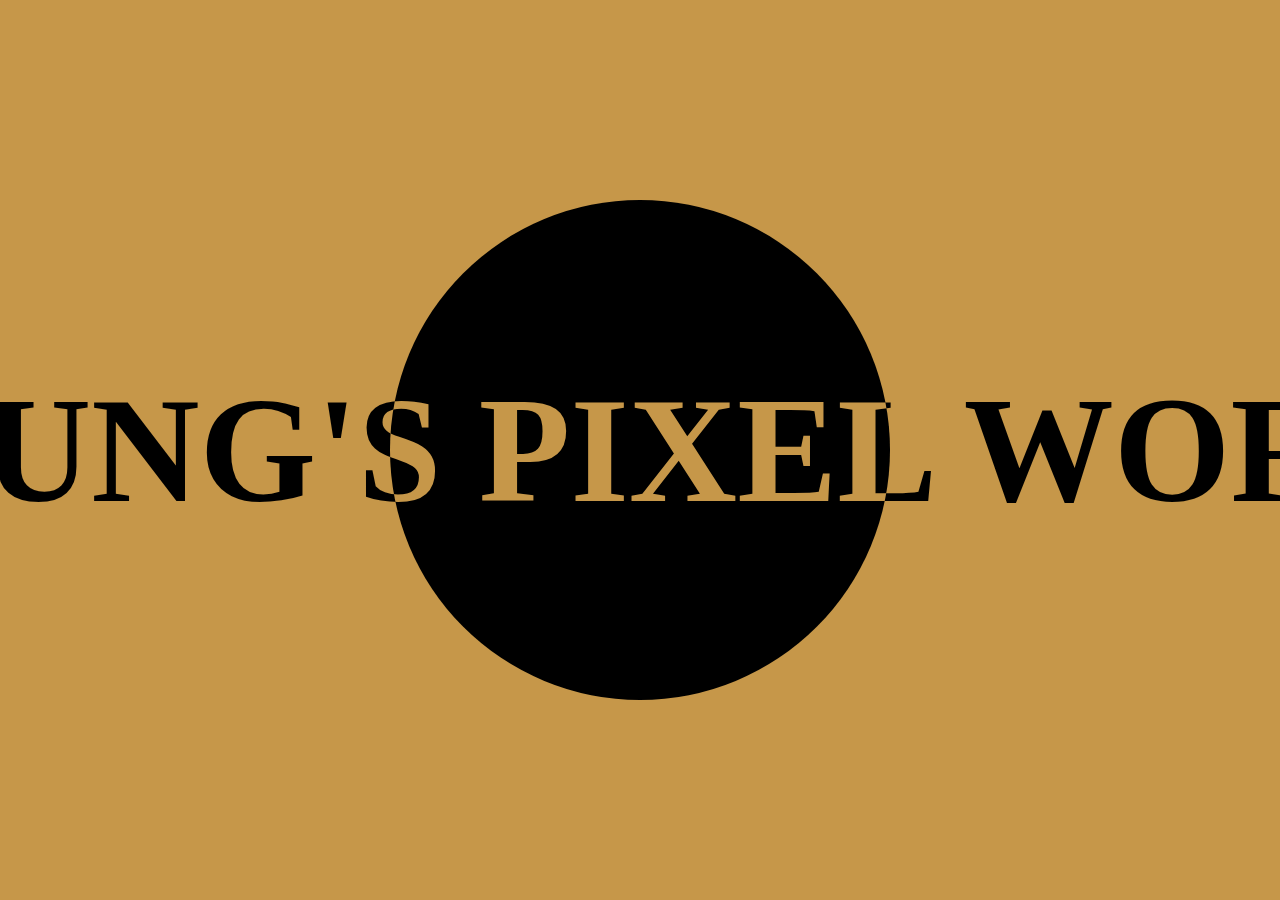
<file: Vanila_JavaScript/ClipPathCircle/index.html>
<!DOCTYPE html>
<html lang="en">
  <head>
    <meta charset="UTF-8" />
    <meta http-equiv="X-UA-Compatible" content="IE=edge" />
    <meta name="viewport" content="width=device-width, initial-scale=1.0" />
    <link rel="stylesheet" type="text/css" href="../../assets/reset.css" />
    <link rel="stylesheet" type="text/css" href="./index.css" />
    <title>Clip-Path-Circle</title>
  </head>
  <body>
    <div class="clipPathCircle">
      <span class="clipPathCircle-text">PILUNG'S PIXEL WORLD</span>
    </div>
    <div class="clipPathCircle clipPathCircle-outer">
      <span class="clipPathCircle-text">PILUNG'S PIXEL WORLD</span>
    </div>
  </body>
</html>
</file>
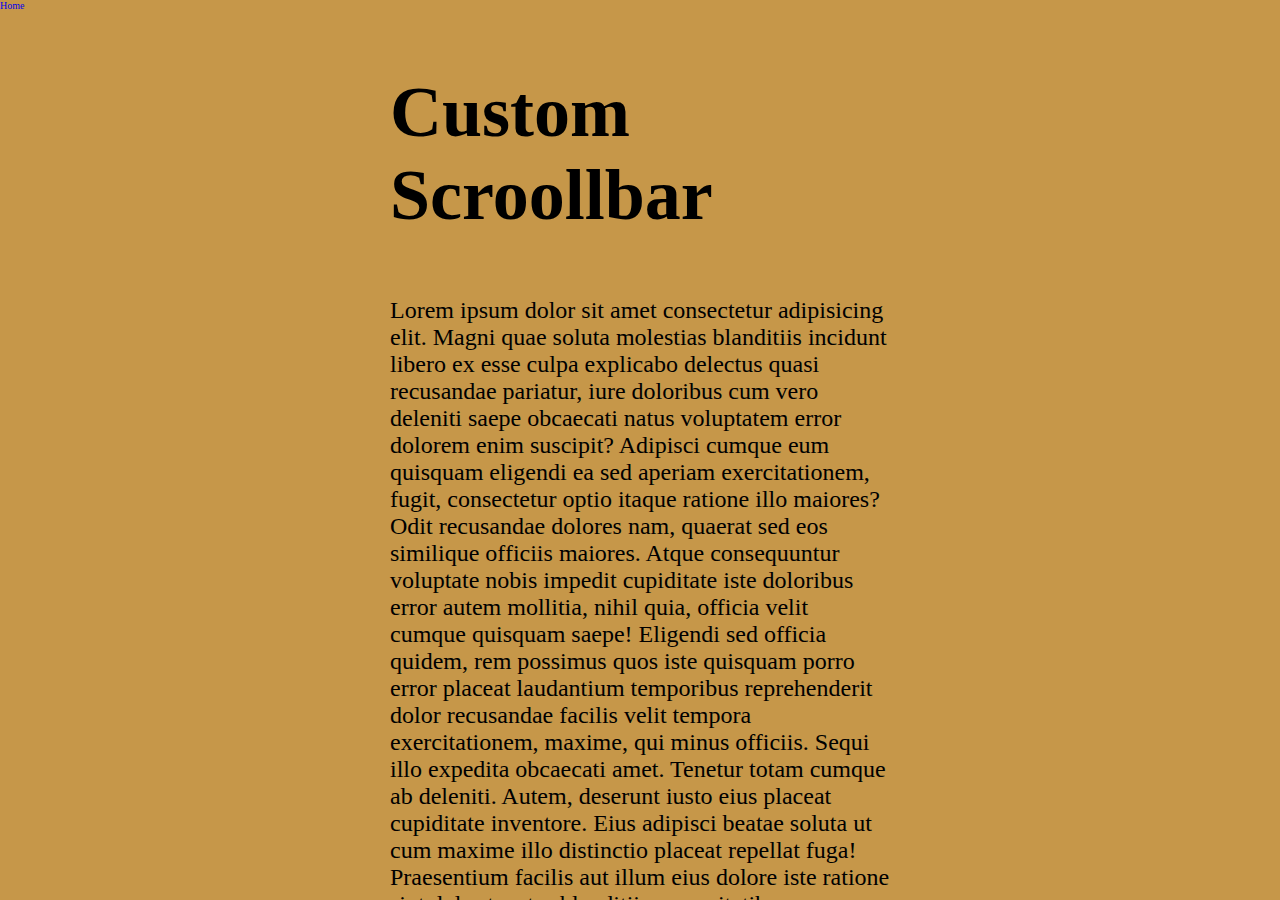
<file: Vanila_JavaScript/CustomScrollBar/index.html>
<!DOCTYPE html>
<html lang="en">
  <head>
    <meta charset="UTF-8" />
    <meta http-equiv="X-UA-Compatible" content="IE=edge" />
    <meta name="viewport" content="width=device-width, initial-scale=1.0" />
    <link rel="stylesheet" type="text/css" href="../reset.css" />
    <link rel="stylesheet" type="text/css" href="./index.css" />
    <title>Document</title>
  </head>
  <body>
    <section class="scrollbar">
      <a href="../../index.html"> Home</a>
      <p class="scrollbar-title">
        Custom <br />
        Scroollbar
      </p>
      <p class="scrollbar-text">
        Lorem ipsum dolor sit amet consectetur adipisicing elit. Magni quae
        soluta molestias blanditiis incidunt libero ex esse culpa explicabo
        delectus quasi recusandae pariatur, iure doloribus cum vero deleniti
        saepe obcaecati natus voluptatem error dolorem enim suscipit? Adipisci
        cumque eum quisquam eligendi ea sed aperiam exercitationem, fugit,
        consectetur optio itaque ratione illo maiores? Odit recusandae dolores
        nam, quaerat sed eos similique officiis maiores. Atque consequuntur
        voluptate nobis impedit cupiditate iste doloribus error autem mollitia,
        nihil quia, officia velit cumque quisquam saepe! Eligendi sed officia
        quidem, rem possimus quos iste quisquam porro error placeat laudantium
        temporibus reprehenderit dolor recusandae facilis velit tempora
        exercitationem, maxime, qui minus officiis. Sequi illo expedita
        obcaecati amet. Tenetur totam cumque ab deleniti. Autem, deserunt iusto
        eius placeat cupiditate inventore. Eius adipisci beatae soluta ut cum
        maxime illo distinctio placeat repellat fuga! Praesentium facilis aut
        illum eius dolore iste ratione sint dolor tenetur blanditiis
        necessitatibus doloremque reprehenderit, quidem totam cumque obcaecati
        voluptatum natus debitis ullam nihil dignissimos! Nemo quibusdam velit
        natus sed veritatis earum maxime amet commodi officiis quod! Alias
        architecto, perspiciatis placeat obcaecati eos quibusdam iusto illo
        consectetur quod delectus aliquid soluta laboriosam ut, iste dolores
        praesentium recusandae odio? Tenetur mollitia ipsum velit qui explicabo
        magni hic, quaerat nisi. Necessitatibus corporis itaque distinctio ab
        tempora perferendis sequi saepe quasi deleniti. Provident, inventore
        nam! Adipisci error labore quasi iure obcaecati quo voluptates neque
        vero dolore necessitatibus. Repudiandae suscipit voluptatibus debitis
        quasi. Quasi sunt magni esse dolor placeat recusandae totam sit hic ea?
        Est, ab error necessitatibus earum obcaecati nam, nostrum quasi et dicta
        maxime ut voluptatem iusto? Magnam alias natus et quae repudiandae
        ratione nisi consequatur fuga ad, praesentium est sint saepe maiores
        rerum! Labore dolor repellat quae hic asperiores ipsa natus tempore
        consequatur voluptatibus, iusto reiciendis nostrum odit, voluptates
        autem? Qui, consequatur natus perferendis amet obcaecati incidunt aut
        aperiam autem alias facere sequi deserunt expedita dolorem blanditiis
        nam ex esse quasi voluptate consectetur. Dolores, praesentium porro vero
        pariatur commodi quas placeat provident, est atque eius temporibus
        repudiandae consequatur debitis at? Saepe magnam sapiente facere illum,
        velit vitae! Dolorum ex ducimus neque dolor optio explicabo dolores
        officia maxime odio, asperiores quae voluptatum, fugiat eos vitae? Nam
        a, consequatur reiciendis, sapiente, accusantium illum animi nostrum
        voluptate dolor explicabo et fugit laborum commodi! Illum deleniti
        vitae, repellat dicta et, maxime magnam dolor quam quae quidem officiis
        saepe, nobis tempore recusandae cum nesciunt laboriosam commodi fugiat
        animi consequatur? Numquam cupiditate deserunt minus doloremque. Quis,
        odio quam? Ullam tempora maiores soluta adipisci vero autem perspiciatis
        dolore rem dolorum. Consequatur repudiandae laborum harum ex, recusandae
        corrupti provident tempore corporis repellat ut, rem culpa ipsum eius
        reiciendis dolore, cupiditate voluptatibus nam velit distinctio! Quod
        labore ducimus neque voluptate omnis ad iusto quas porro provident quos.
        Illo officia maiores laudantium quis suscipit eos non, illum, nobis
        consequatur alias a possimus odio assumenda? Tempore consequatur minus
        incidunt eligendi natus vero eum consectetur, magni repellendus nihil,
        necessitatibus numquam facere in ipsam! Tempora quos sunt asperiores
        repellat rem repudiandae velit aut, alias quasi natus, aperiam magni
        facilis exercitationem!
      </p>
    </section>
  </body>
</html>
</file>
<file: Vanila_JavaScript/ClipPathCircle/index.css>
.clipPathCircle {
  position: fixed;
  width: 100%;
  height: 100vh;
  background-color: #c69749;
  color: black;
  display: flex;
  justify-content: center;
  align-items: center;
  font-size: 15rem;
  font-weight: 700;
}

.clipPathCircle-outer {
  width: 100%;
  color: #c69749;
  background-color: black;
  line-height: 100vh;
  clip-path: circle(25rem);

  /* clip-path: polygon(50% 0, 100% 50%, 50% 100%, 0 50%); */
  z-index: 10;
}

.clipPathCircle-text {
  position: absolute;
  white-space: nowrap;
  z-index: 100;
  animation: textMove linear 5s infinite normal none running;
  /* -webkit-text-stroke: 1px rgb(47, 47, 47); */
}

@keyframes textMove {
  0% {
    transform: translateX(45%);
  }
  50% {
    transform: translateX(-80%);
  }
  100% {
    transform: translateX(45%);
  }
}
</file>
<file: Vanila_JavaScript/CustomScrollBar/index.css>
.scrollbar {
  background-color: #c69749;
  height: 100vh;
  overflow: auto;
}

.scrollbar::-webkit-scrollbar {
  width: 12px;
  height: 50%;
}

.scrollbar::-webkit-scrollbar-track {
  background: #c69749;
  height: 100vh;
}

.scrollbar::-webkit-scrollbar-thumb {
  background-color: black;
  height: 50%;
  border-radius: 20px;
}

.scrollbar::-webkit-scrollbar-thumb:hover {
  background-color: rgb(93, 93, 93);
}

.scrollbar-title {
  margin: 60px auto;
  width: 500px;
  font-size: 72px;
  font-weight: 700;
}

.scrollbar-text {
  margin: 30px auto 150px auto;
  width: 500px;
  font-size: 24px;
}
</file>
